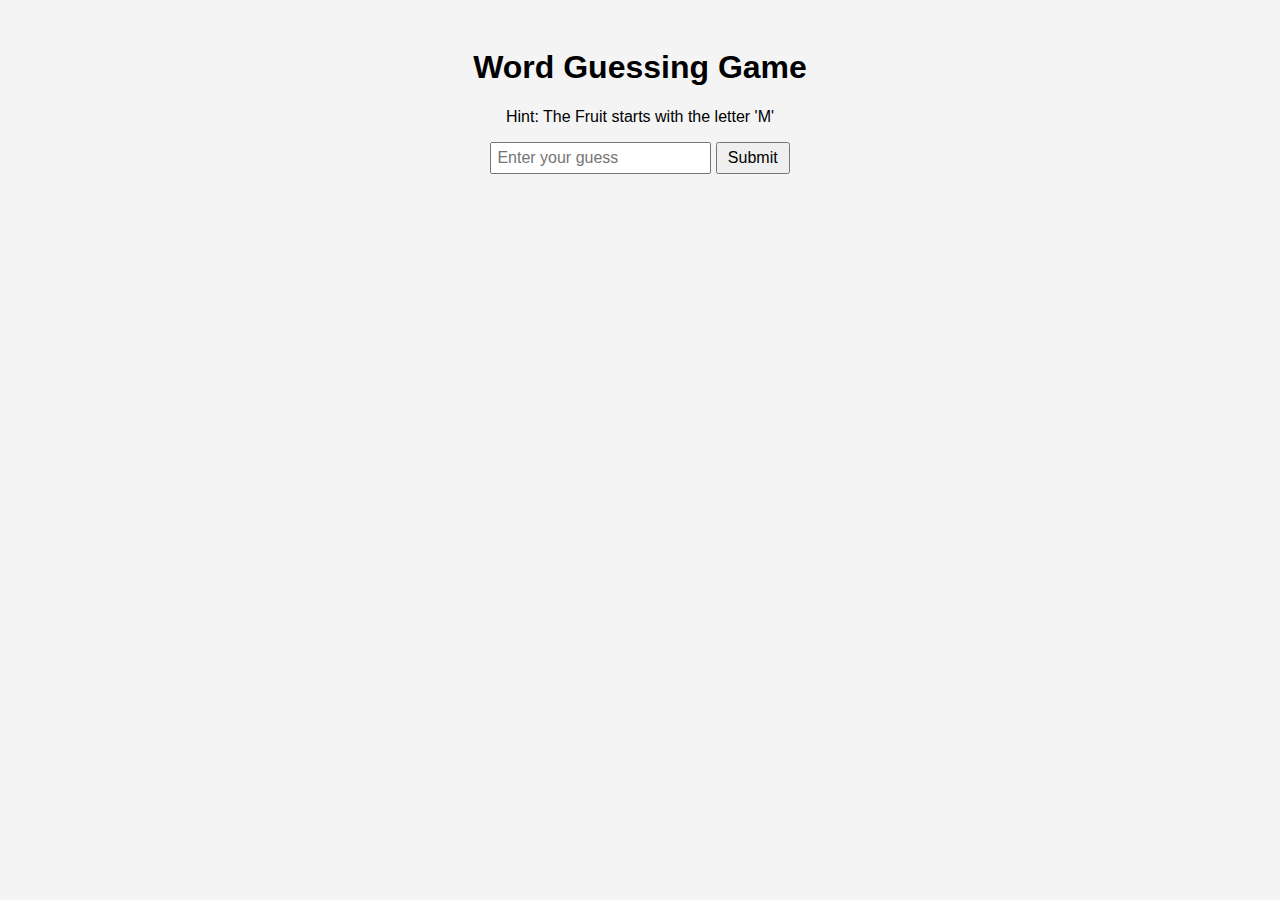
<file: index.html>
<!DOCTYPE html>
<html lang="en">
<head>
    <meta charset="UTF-8">
    <meta name="viewport" content="width=device-width, initial-scale=1.0">
    <title>Word Guessing Game</title>
    <link rel="stylesheet" href="style.css">
</head>
<body>
    <h1>Word Guessing Game</h1>
    <p id="hint"></p>
    <input type="text" id="guessInput" placeholder="Enter your guess">
    <button onclick="checkGuess()">Submit</button>
    <p id="message"></p>
    <button id="playAgain" style="display:none;" onclick="startGame()">Play Again</button>
    <script src="script.js"></script>
</body>
</html>
</file>
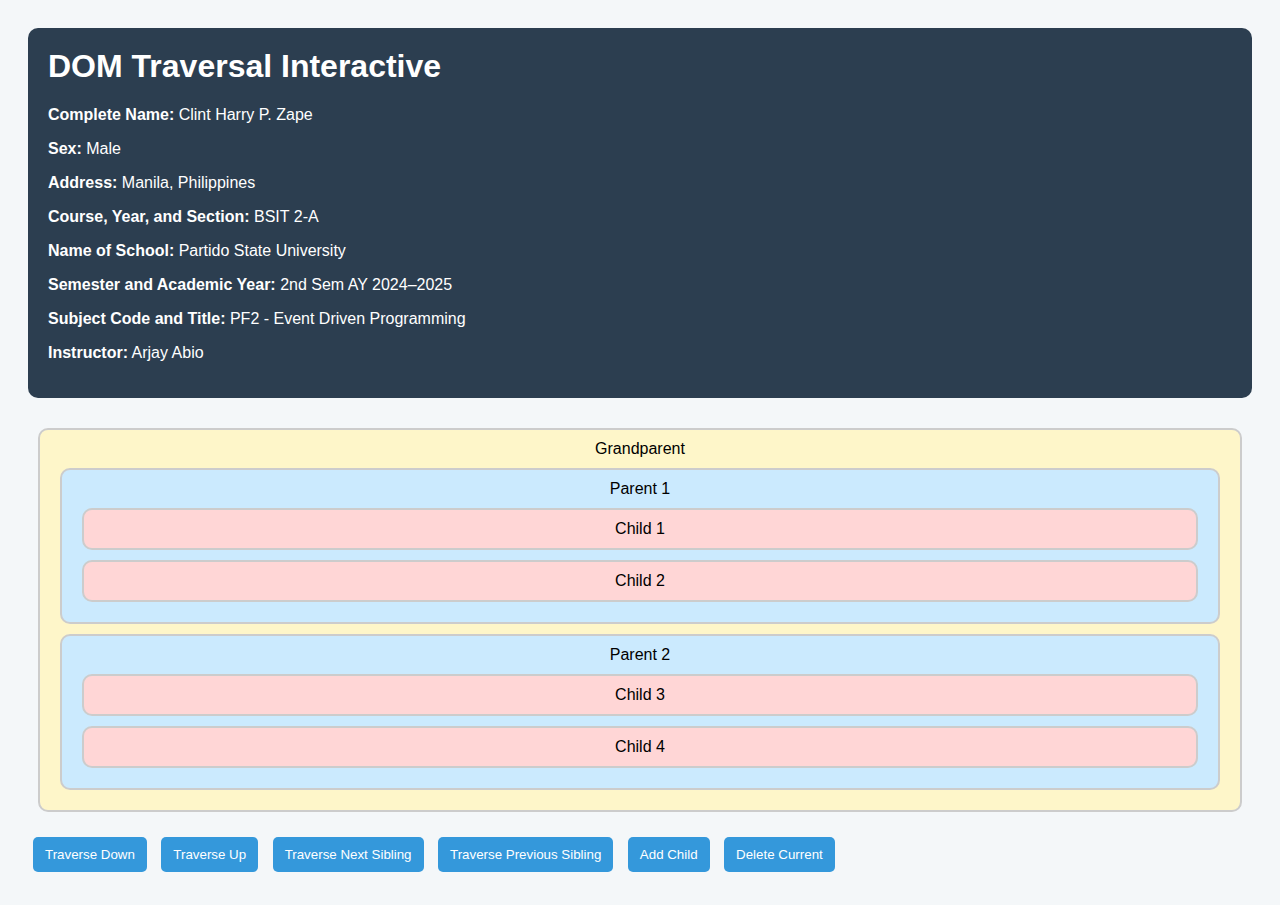
<file: dom_traversal.html>
<!DOCTYPE html>
<html lang="en">
<head>
  <meta charset="UTF-8" />
  <title>Interactive DOM Traversal and Manipulation</title>
  <style>
    body {
      font-family: 'Segoe UI', Tahoma, Geneva, Verdana, sans-serif;
      padding: 20px;
      background-color: #f4f7f9;
    }
    header {
      background-color: #2c3e50;
      color: white;
      padding: 20px;
      border-radius: 10px;
      margin-bottom: 30px;
    }
    h1, h2 {
      margin-top: 0;
    }
    .node {
      border: 2px solid #ccc;
      border-radius: 10px;
      padding: 10px;
      margin: 10px;
      text-align: center;
      cursor: pointer;
      transition: background-color 0.3s;
    }
    .grandparent {
      background-color: #fef6c9;
    }
    .parent {
      background-color: #cbeafe;
    }
    .child {
      background-color: #ffd6d6;
    }
    .highlight {
      outline: 3px solid #e74c3c;
      background-color: #fcf3cf !important;
    }
    .controls {
      margin-top: 20px;
    }
    .controls button {
      padding: 10px 12px;
      margin: 5px;
      border: none;
      background-color: #3498db;
      color: white;
      border-radius: 5px;
      cursor: pointer;
    }
    .controls button:hover {
      background-color: #2980b9;
    }
  </style>
</head>
<body>
  <header>
    <h1>DOM Traversal Interactive</h1>
    <p><strong>Complete Name:</strong> Clint Harry P. Zape</p>
    <p><strong>Sex:</strong> Male</p>
    <p><strong>Address:</strong> Manila, Philippines</p>
    <p><strong>Course, Year, and Section:</strong> BSIT 2-A</p>
    <p><strong>Name of School:</strong> Partido State University</p>
    <p><strong>Semester and Academic Year:</strong> 2nd Sem AY 2024–2025</p>
    <p><strong>Subject Code and Title:</strong> PF2 - Event Driven Programming</p>
    <p><strong>Instructor:</strong> Arjay Abio</p>
  </header>

  <div class="node grandparent" id="grandparent">
    Grandparent
    <div class="node parent">
      Parent 1
      <div class="node child">Child 1</div>
      <div class="node child">Child 2</div>
    </div>
    <div class="node parent">
      Parent 2
      <div class="node child">Child 3</div>
      <div class="node child">Child 4</div>
    </div>
  </div>

  <div class="controls">
    <button onclick="traverseDown()">Traverse Down</button>
    <button onclick="traverseUp()">Traverse Up</button>
    <button onclick="traverseNextSibling()">Traverse Next Sibling</button>
    <button onclick="traversePreviousSibling()">Traverse Previous Sibling</button>
    <button onclick="addChild()">Add Child</button>
    <button onclick="deleteCurrent()">Delete Current</button>
  </div>

  <script>
    let selected = null;

    document.querySelectorAll('.node').forEach(node => {
      node.addEventListener('click', function (e) {
        e.stopPropagation();
        if (selected) selected.classList.remove('highlight');
        selected = this;
        selected.classList.add('highlight');
      });
    });

    function traverseDown() {
      if (selected && selected.children.length > 0) {
        if (selected.classList.contains('child')) return;
        selected.classList.remove('highlight');
        selected = selected.querySelector('.node');
        selected.classList.add('highlight');
      }
    }

    function traverseUp() {
      if (selected && selected.parentElement.closest('.node')) {
        const parent = selected.parentElement.closest('.node');
        selected.classList.remove('highlight');
        selected = parent;
        selected.classList.add('highlight');
      }
    }

    function traverseNextSibling() {
      if (selected && selected.nextElementSibling?.classList.contains('node')) {
        selected.classList.remove('highlight');
        selected = selected.nextElementSibling;
        selected.classList.add('highlight');
      }
    }

    function traversePreviousSibling() {
      if (selected && selected.previousElementSibling?.classList.contains('node')) {
        selected.classList.remove('highlight');
        selected = selected.previousElementSibling;
        selected.classList.add('highlight');
      }
    }

    function addChild() {
      if (!selected) return alert("Select a node first.");
      if (selected.classList.contains('child')) {
        alert("Cannot add child to a child node.");
        return;
      }

      if (selected.classList.contains('grandparent')) {
        const parent = document.createElement('div');
        parent.className = 'node parent';
        parent.textContent = 'New Parent';
        const child1 = document.createElement('div');
        child1.className = 'node child';
        child1.textContent = 'New Child 1';
        const child2 = document.createElement('div');
        child2.className = 'node child';
        child2.textContent = 'New Child 2';
        parent.appendChild(child1);
        parent.appendChild(child2);
        selected.appendChild(parent);
        [parent, child1, child2].forEach(addClickListener);
      } else if (selected.classList.contains('parent')) {
        const child = document.createElement('div');
        child.className = 'node child';
        child.textContent = 'New Child';
        selected.appendChild(child);
        addClickListener(child);
      }
    }

    function deleteCurrent() {
      if (!selected) return alert("Select a node first.");
      if (selected.id === 'grandparent') {
        alert("Cannot delete the grandparent node.");
        return;
      }
      const toDelete = selected;
      traverseUp();
      toDelete.remove();
    }

    function addClickListener(node) {
      node.addEventListener('click', function (e) {
        e.stopPropagation();
        if (selected) selected.classList.remove('highlight');
        selected = this;
        selected.classList.add('highlight');
      });
    }
  </script>
</body>
</html>
</file>
<file: style.css>
body {
    font-family: Arial, sans-serif;
    text-align: center;
    background-color: #f4f4f4;
    padding: 20px;
}

input {
    padding: 5px;
    font-size: 16px;
}

button {
    padding: 5px 10px;
    font-size: 16px;
    cursor: pointer;
}
</file>
